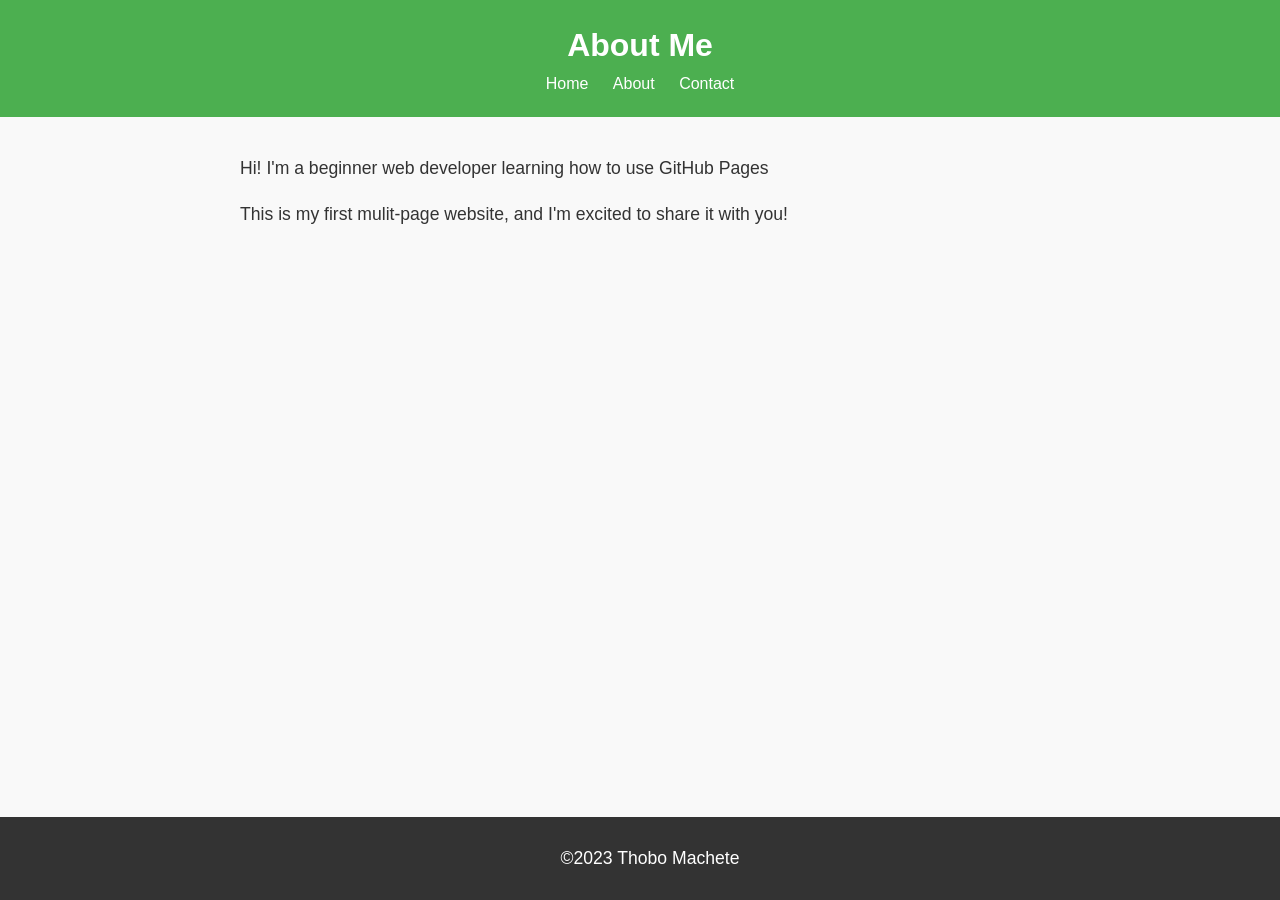
<file: About.html>
<!DOCTYPE html>
<html lang="UTF-8">

<head>
    <meta charset="UTF-8">
    <meta name="viewport"content="width=device-width,initial-scale=1.0">
    <title>About ME</title>
    <link rel="stylesheet" href="styles.css">
</head>
<body>
    <header>

        <h1>About Me</h1>
        <nav>

            <a href="index.html"> Home</a>
            <a href="about.html">About</a>
            <a href="contact.html">Contact</a>
        </nav>
    </header>

<main>
    <p> Hi! I'm a beginner web developer learning how to use GitHub Pages</p>
    <p>This is my first mulit-page website, and I'm excited to share it with you!</p>
</main>
      <footer>
        <p>&copy;2023 Thobo Machete</p>
      </footer>
</body>

</html>
</file>
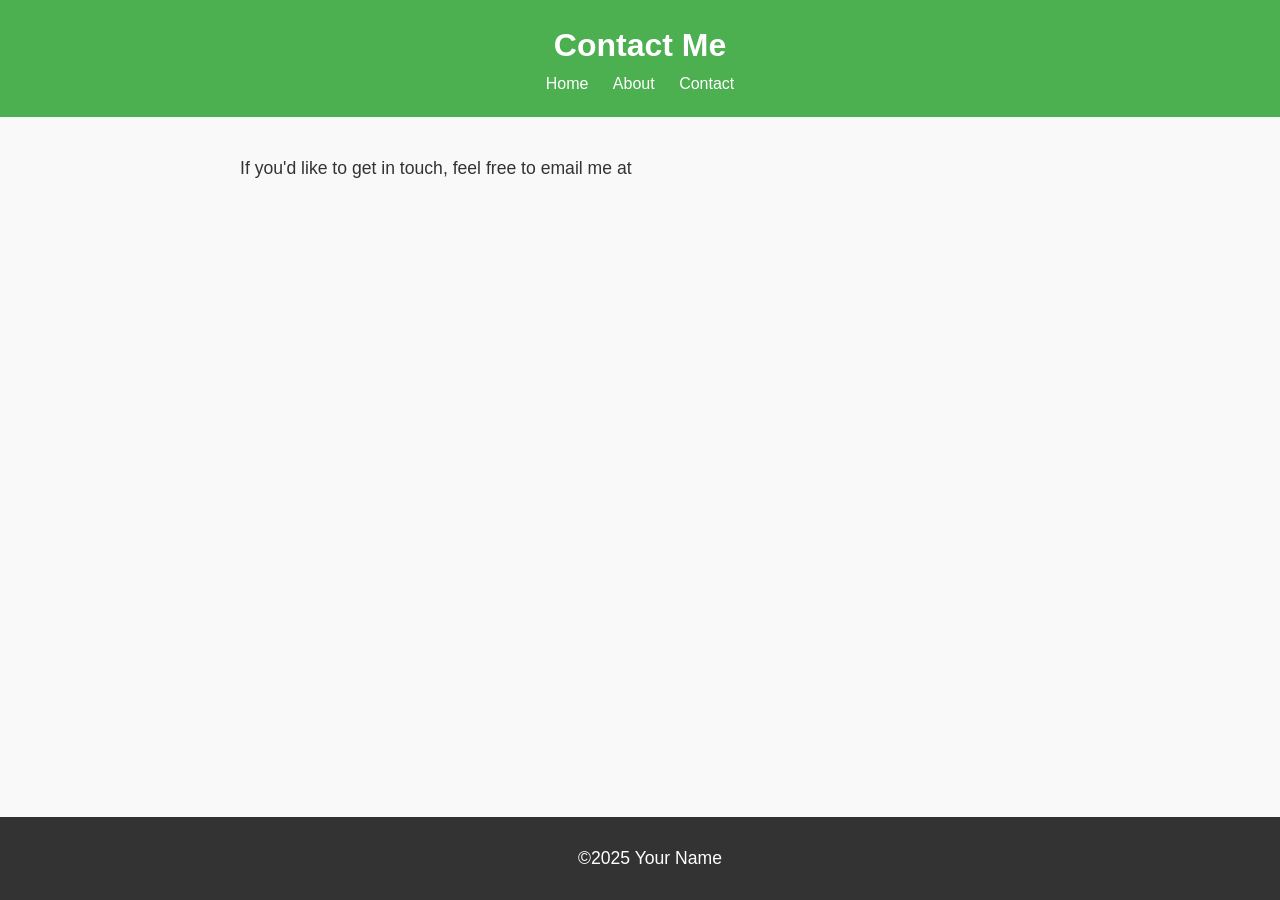
<file: Contact.html>
<!DOCTYPE html>
<html lang="en">
<head>
    <meta charset="UTF-8">
    <meta charset="viewport"content="width=device-width,initial-scale=1.0">
    <title>Contact Me</title>
    <link rel="stylesheet" href="styles.css">
</head>
<body>
    <header>

        <h1>Contact Me</h1>
        <nav>

            <a href="index.html">Home</a>
            <a href="about.html">About</a>
            <a href="Contact.html">Contact</a>
        </nav>
    </header>

    <main>

    <p>If you'd like to get in touch, feel free to email me at <a href="thobomachete@gmail.com"></a></p>
    </main>

    <footer>
        <p>&copy;2025 Your Name</p>
    </footer>
</body>
</html>
</file>
<file: styles.css>
body {
    font-family: Arial, sans-serif;
    color: #333;
    background-color: #f9f9f9;
    margin: 0;
    padding: 0;
    line-height: 1.6;
}
header {
    background-color: #4CAF50;
    color: white;
    padding: 20px;
    text-align: center;
}

header h1 {
    margin: 0;
}

nav a {
    color: white;
    text-decoration: none;
    margin: 0 10px;
}

nav a:hover {
    text-decoration: underline;
}

main {
    padding: 20px;
    max-width: 800px;
    margin: 0 auto;
}

main img {
    max-width: 100%;
    height: auto;
    display: block;
    margin: 20px 0;
}
footer {
    background-color: #333;
    color: white;
    text-align: center;
    padding: 10px;
    position: fixed;
    bottom: 0;
    width: 100%;
}

p {
    font-size: 1.1em;
}

a {
    color: #4CAF50;
    text-decoration: none;
}

a:hover {
    text-decoration: underline;
}

img {
    border: 5px solid #4CAF50;
    border-radius: 10px;
}

main a[href^="mailto:"] {
    color: #ff5722;
    font-weight: bold;
}
</file>
